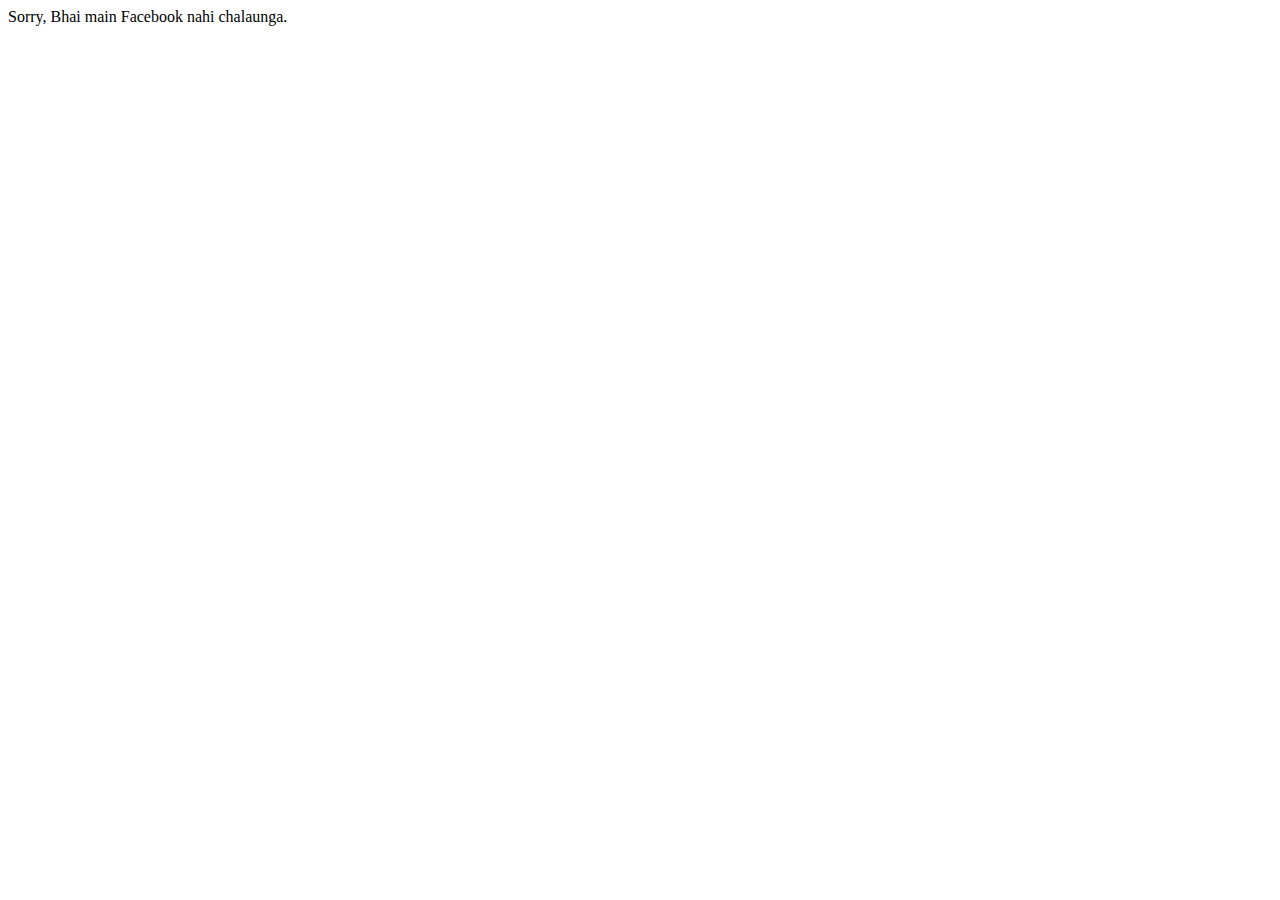
<file: facebook.html>
<!DOCTYPE html>
<html lang="en">
<head>
    <meta charset="UTF-8">
    <meta http-equiv="X-UA-Compatible" content="IE=edge">
    <meta name="viewport" content="width=device-width, initial-scale=1.0">
    <title>facebook</title>
</head>
<body>
    Sorry, Bhai main Facebook nahi chalaunga.
</body>
</html>
</file>
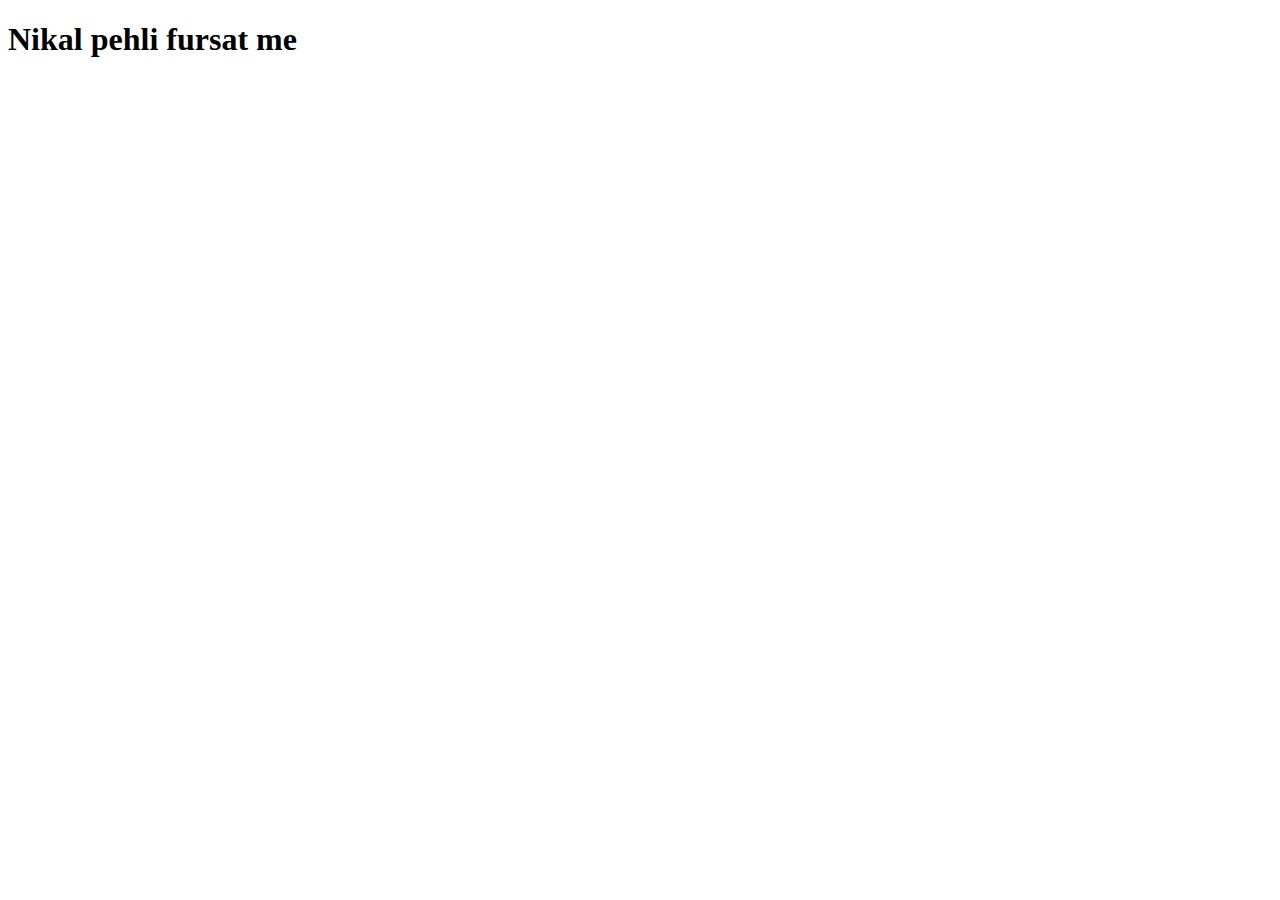
<file: hobbie2.html>
<!DOCTYPE html>
<html lang="en">
<head>
    <meta charset="UTF-8">
    <meta http-equiv="X-UA-Compatible" content="IE=edge">
    <meta name="viewport" content="width=device-width, initial-scale=1.0">
    <title>Hobbie 2</title>
</head>
<body>
    <h1>Nikal pehli fursat me</h1>
</body>
</html>
</file>
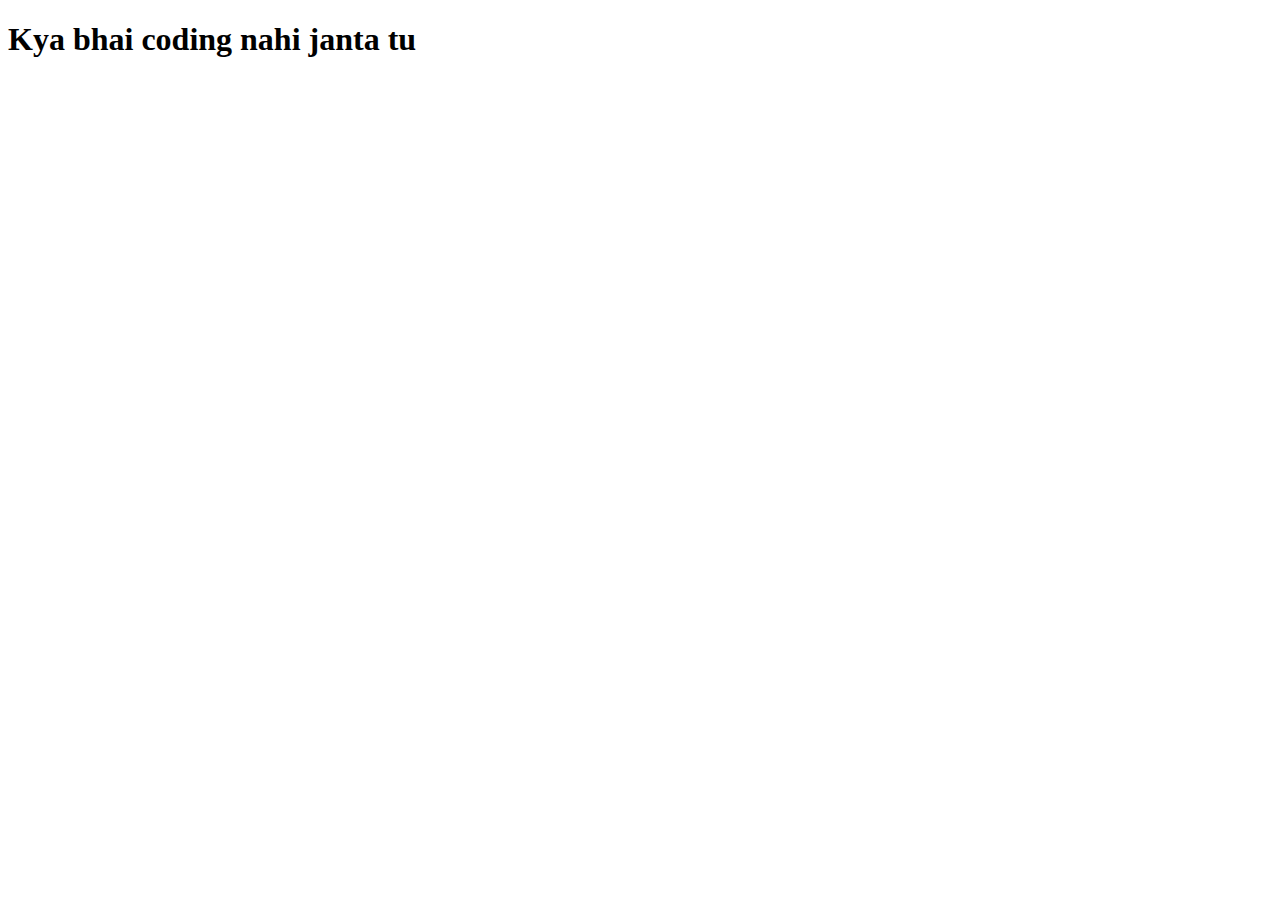
<file: public/coding.html>
<!DOCTYPE html>
<html lang="en">
<head>
    <meta charset="UTF-8">
    <meta http-equiv="X-UA-Compatible" content="IE=edge">
    <meta name="viewport" content="width=device-width, initial-scale=1.0">
    <title>Coding</title>
</head>
<body>
    <h1>Kya bhai coding nahi janta tu</h1>
</body>
</html>
</file>
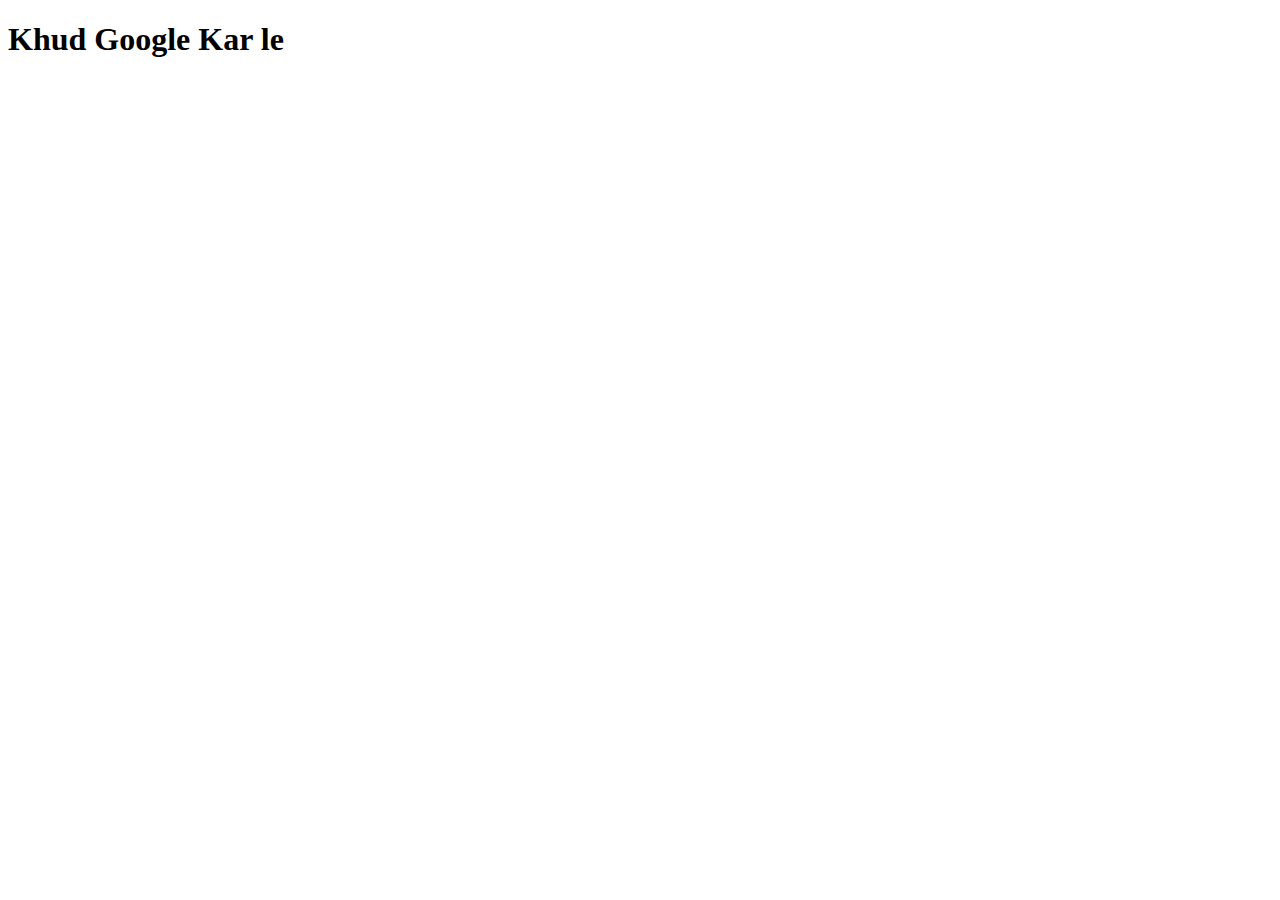
<file: public/reading.html>
<!DOCTYPE html>
<html lang="en">
<head>
    <meta charset="UTF-8">
    <meta http-equiv="X-UA-Compatible" content="IE=edge">
    <meta name="viewport" content="width=device-width, initial-scale=1.0">
    <title></title>
</head>
<body>
    <h1>Khud Google Kar le</h1>
</body>
</html>
</file>
